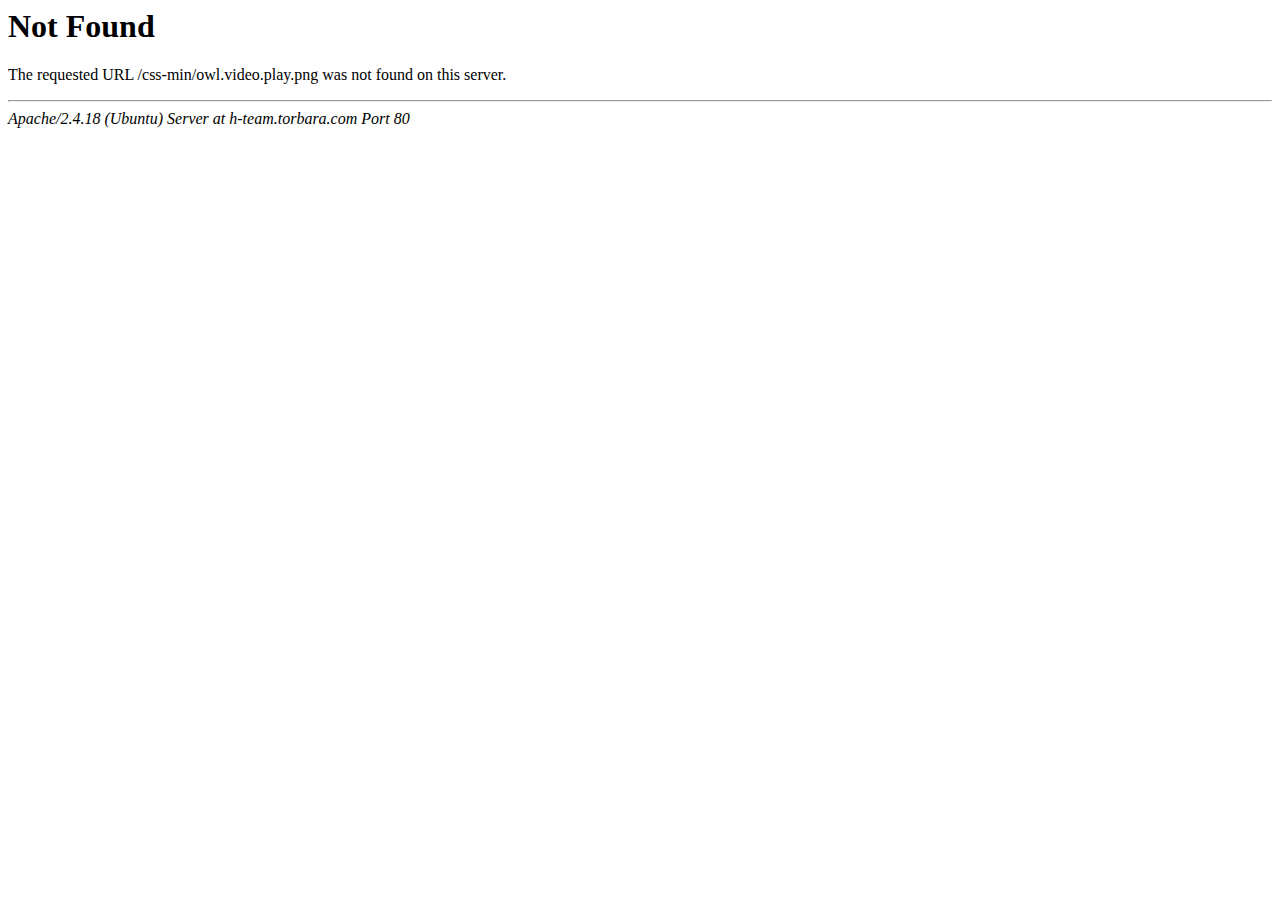
<file: esports/static/css-min/owl.video.play.html>
<!DOCTYPE HTML PUBLIC "-//IETF//DTD HTML 2.0//EN">
<html><head>
<title>404 Not Found</title>
</head><body>
<h1>Not Found</h1>
<p>The requested URL /css-min/owl.video.play.png was not found on this server.</p>
<hr>
<address>Apache/2.4.18 (Ubuntu) Server at h-team.torbara.com Port 80</address>
</body></html>
</file>
